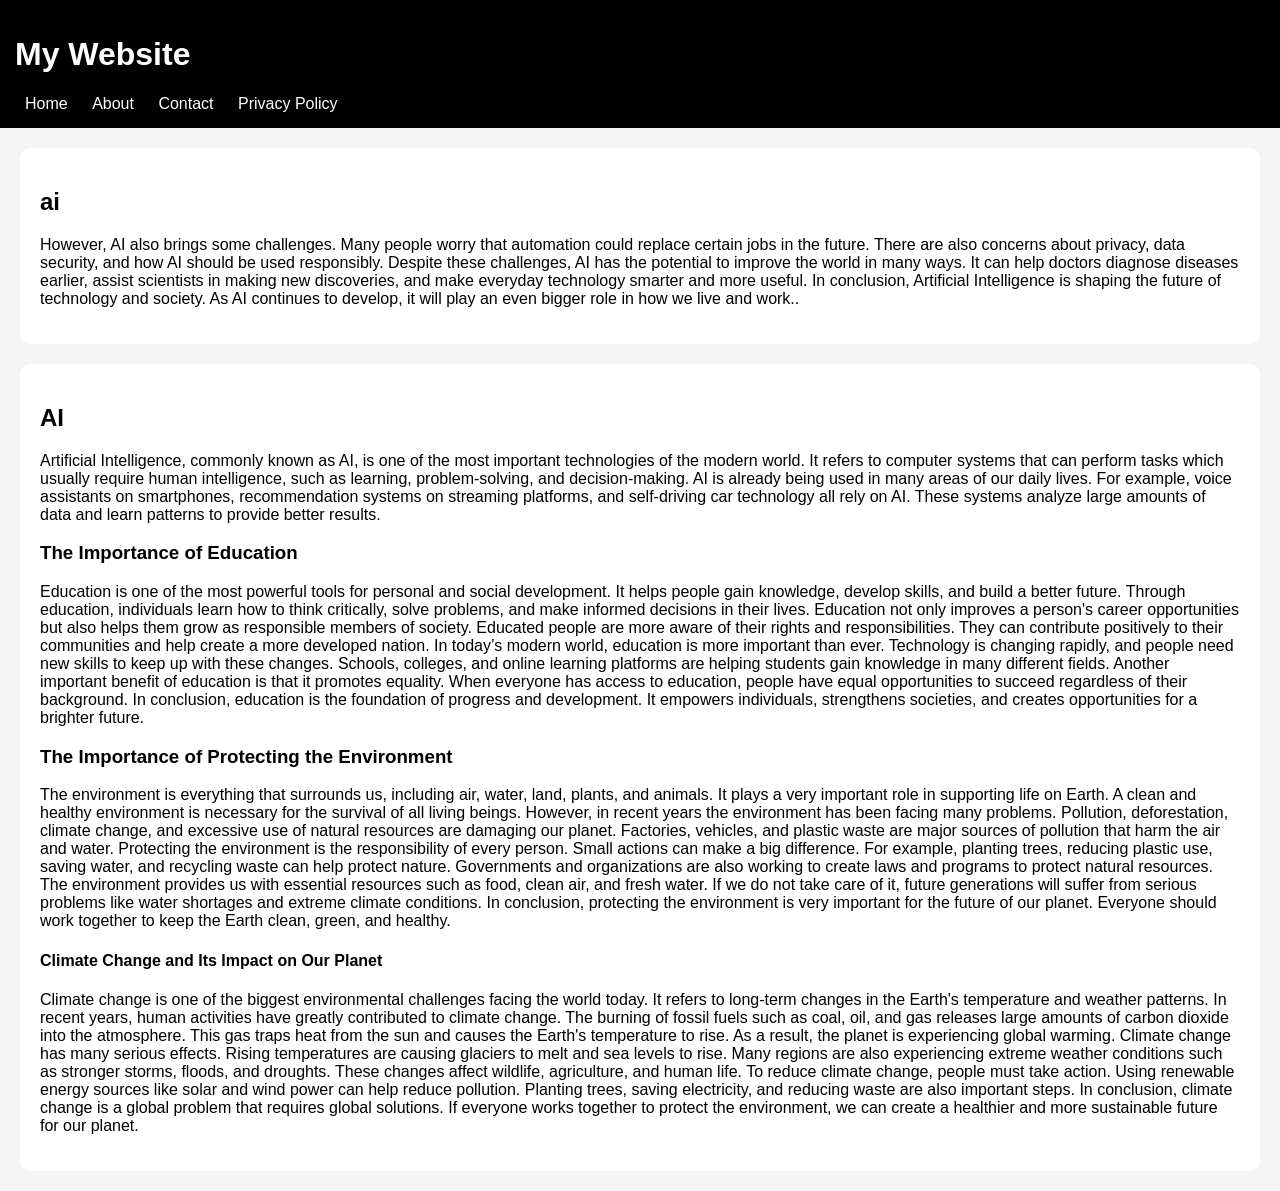
<file: index.html>
<!DOCTYPE html>
<html>
<head>
<title>My Blog</title>
<link rel="stylesheet" href="style.css">
</head>

<body>

<header>
<h1>My Website</h1>

<nav>
<a href="index.html">Home</a>
<a href="about.html">About</a>
<a href="contact.html">Contact</a>
<a href="privacy.html">Privacy Policy</a>
</nav>

</header>

<section class="article">

<h2>ai</h2>
<p>However, AI also brings some challenges. Many people worry that automation could replace certain jobs in the future. There are also concerns about privacy, data security, and how AI should be used responsibly.
Despite these challenges, AI has the potential to improve the world in many ways. It can help doctors diagnose diseases earlier, assist scientists in making new discoveries, and make everyday technology smarter and more useful.
In conclusion, Artificial Intelligence is shaping the future of technology and society. As AI continues to develop, it will play an even bigger role in how we live and work..</p>

</section>

<section class="article">

<h2>AI</h2>
<p>Artificial Intelligence, commonly known as AI, is one of the most important technologies of the modern world. It refers to computer systems that can perform tasks which usually require human intelligence, such as learning, problem-solving, and decision-making.
AI is already being used in many areas of our daily lives. For example, voice assistants on smartphones, recommendation systems on streaming platforms, and self-driving car technology all rely on AI. These systems analyze large amounts of data and learn patterns to provide better results.</p>
<h3>The Importance of Education</h3>
<p>Education is one of the most powerful tools for personal and social development. It helps people gain knowledge, develop skills, and build a better future. Through education, individuals learn how to think critically, solve problems, and make informed decisions in their lives.
Education not only improves a person's career opportunities but also helps them grow as responsible members of society. Educated people are more aware of their rights and responsibilities. They can contribute positively to their communities and help create a more developed nation.
In today’s modern world, education is more important than ever. Technology is changing rapidly, and people need new skills to keep up with these changes. Schools, colleges, and online learning platforms are helping students gain knowledge in many different fields.
Another important benefit of education is that it promotes equality. When everyone has access to education, people have equal opportunities to succeed regardless of their background.
In conclusion, education is the foundation of progress and development. It empowers individuals, strengthens societies, and creates opportunities for a brighter future.</p>
<h3>The Importance of Protecting the Environment</h3>
<p>The environment is everything that surrounds us, including air, water, land, plants, and animals. It plays a very important role in supporting life on Earth. A clean and healthy environment is necessary for the survival of all living beings.
However, in recent years the environment has been facing many problems. Pollution, deforestation, climate change, and excessive use of natural resources are damaging our planet. Factories, vehicles, and plastic waste are major sources of pollution that harm the air and water.
Protecting the environment is the responsibility of every person. Small actions can make a big difference. For example, planting trees, reducing plastic use, saving water, and recycling waste can help protect nature. Governments and organizations are also working to create laws and programs to protect natural resources.
The environment provides us with essential resources such as food, clean air, and fresh water. If we do not take care of it, future generations will suffer from serious problems like water shortages and extreme climate conditions.
In conclusion, protecting the environment is very important for the future of our planet. Everyone should work together to keep the Earth clean, green, and healthy.</p>
<h4>Climate Change and Its Impact on Our Planet</h4>
<p>Climate change is one of the biggest environmental challenges facing the world today. It refers to long-term changes in the Earth's temperature and weather patterns. In recent years, human activities have greatly contributed to climate change.
The burning of fossil fuels such as coal, oil, and gas releases large amounts of carbon dioxide into the atmosphere. This gas traps heat from the sun and causes the Earth's temperature to rise. As a result, the planet is experiencing global warming.
Climate change has many serious effects. Rising temperatures are causing glaciers to melt and sea levels to rise. Many regions are also experiencing extreme weather conditions such as stronger storms, floods, and droughts. These changes affect wildlife, agriculture, and human life.
To reduce climate change, people must take action. Using renewable energy sources like solar and wind power can help reduce pollution. Planting trees, saving electricity, and reducing waste are also important steps.
In conclusion, climate change is a global problem that requires global solutions. If everyone works together to protect the environment, we can create a healthier and more sustainable future for our planet.</p>

</section>

</body>
</html>
</file>
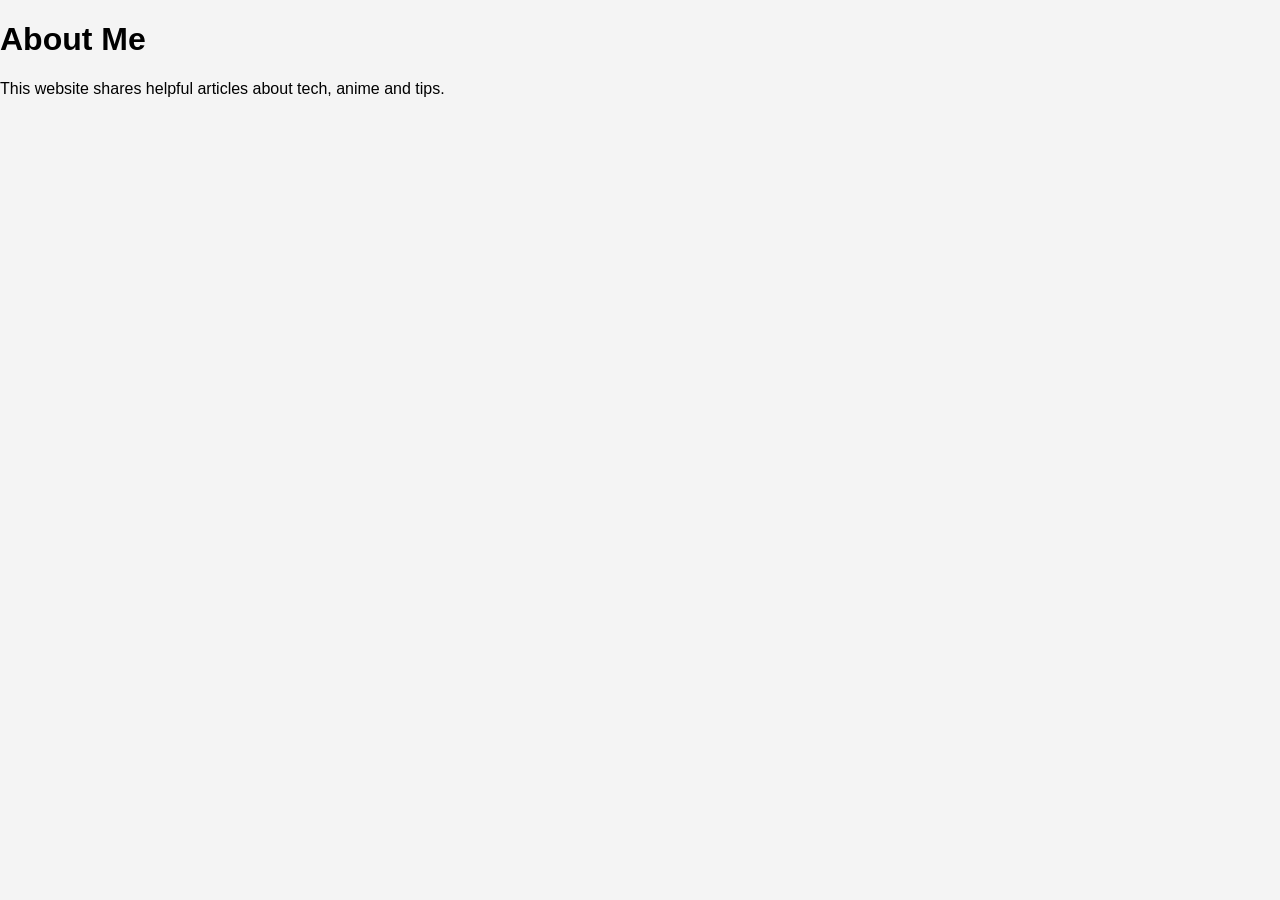
<file: about.html>
<!DOCTYPE html>
<html>
<head>
<title>About</title>
<link rel="stylesheet" href="style.css">
</head>

<body>

<h1>About Me</h1>
<p>This website shares helpful articles about tech, anime and tips.</p>

</body>
</html>
</file>
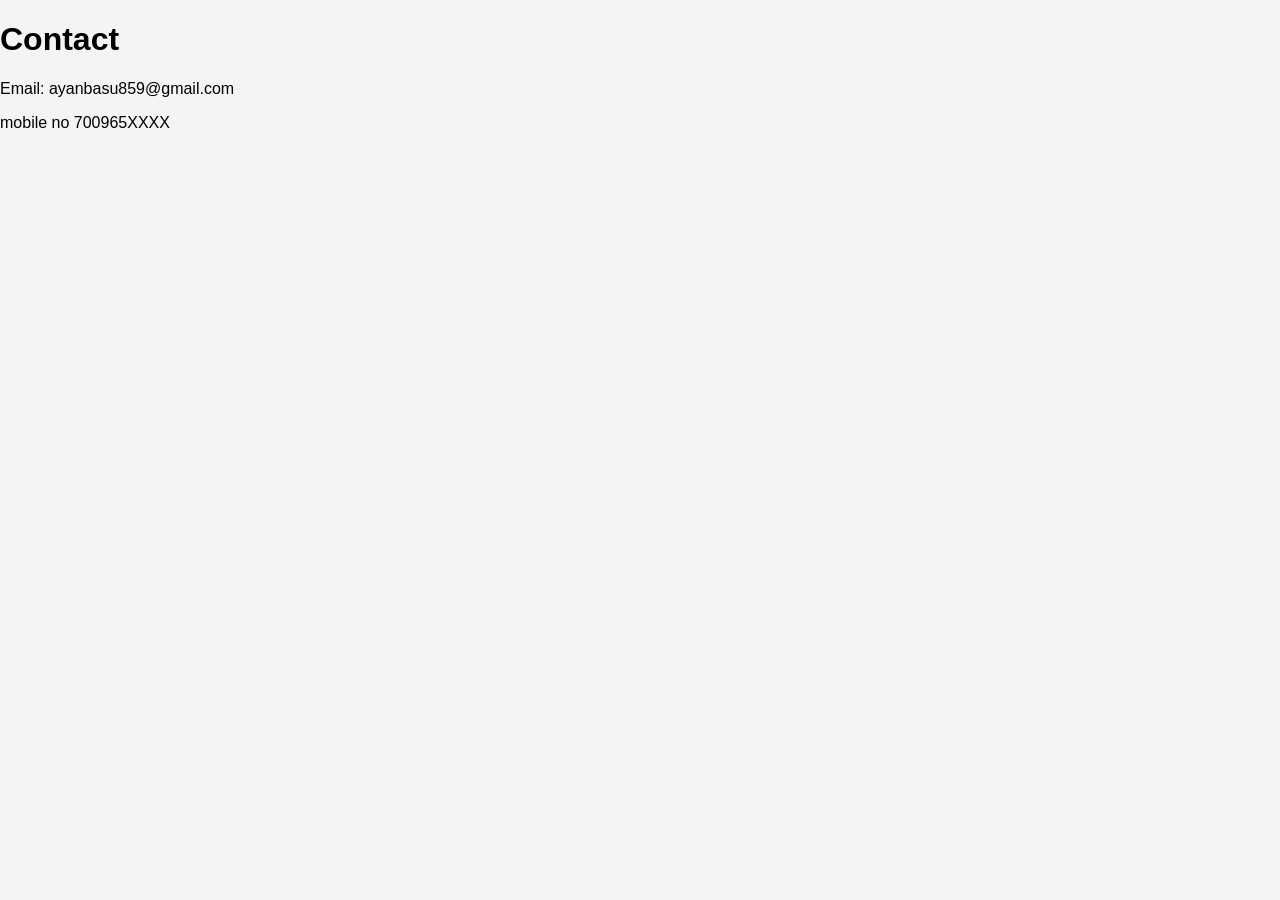
<file: contact.html>
<!DOCTYPE html>
<html>
<head>
<title>Contact</title>
<link rel="stylesheet" href="style.css">
</head>

<body>

<h1>Contact</h1>
<p>Email: ayanbasu859@gmail.com</p>
<p>mobile no 700965XXXX</p>

</body>
</html>
</file>
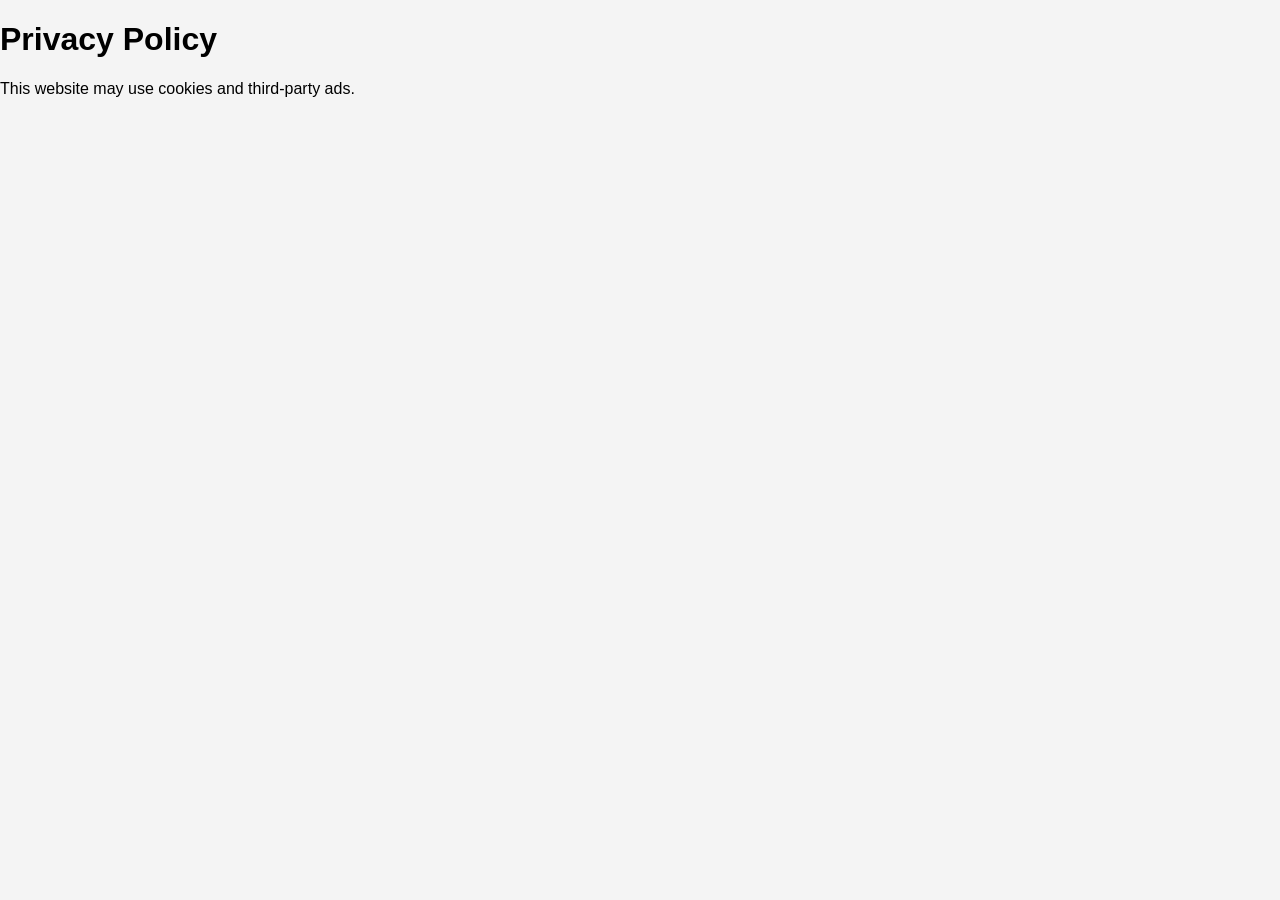
<file: privacy.html>
<!DOCTYPE html>
<html>
<head>
<title>Privacy Policy</title>
<link rel="stylesheet" href="style.css">
</head>

<body>

<h1>Privacy Policy</h1>
<p>This website may use cookies and third-party ads.</p>

</body>
</html>
</file>
<file: style.css>
body{
font-family: Arial;
margin:0;
background:#f4f4f4;
}

header{
background:black;
color:white;
padding:15px;
}

nav a{
color:white;
margin:10px;
text-decoration:none;
}

.article{
background:white;
margin:20px;
padding:20px;
border-radius:10px;
}
</file>
